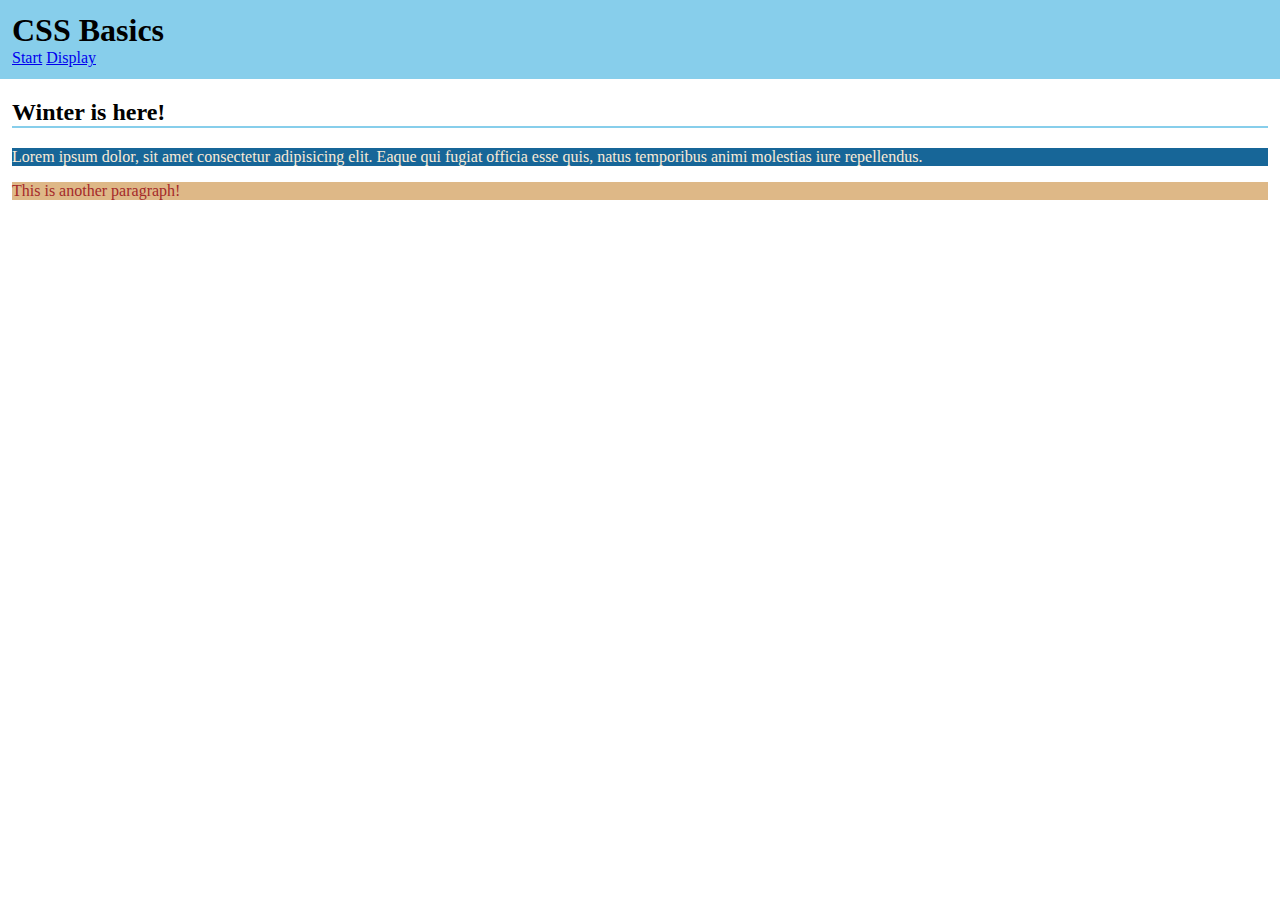
<file: index.html>
<!DOCTYPE html>
<html lang="en">
  <head>
    <meta charset="UTF-8" />
    <meta name="viewport" content="width=device-width, initial-scale=1.0" />
    <title>CSS Basics</title>
    <link rel="stylesheet" href="style.css" />
  </head>
  <body>
    <header>
      <h1>CSS Basics</h1>
      <nav>
        <a href="index.html">Start</a>
        <a href="display.html">Display</a>
      </nav>
    </header>
    <main>
      <h2>Winter is here!</h2>
      <p>
        Lorem ipsum dolor, sit amet consectetur adipisicing elit. Eaque qui
        fugiat officia esse quis, natus temporibus animi molestias iure
        repellendus.
      </p>
      <p class="other-p">This is another paragraph!</p>
    </main>
  </body>
</html>
</file>
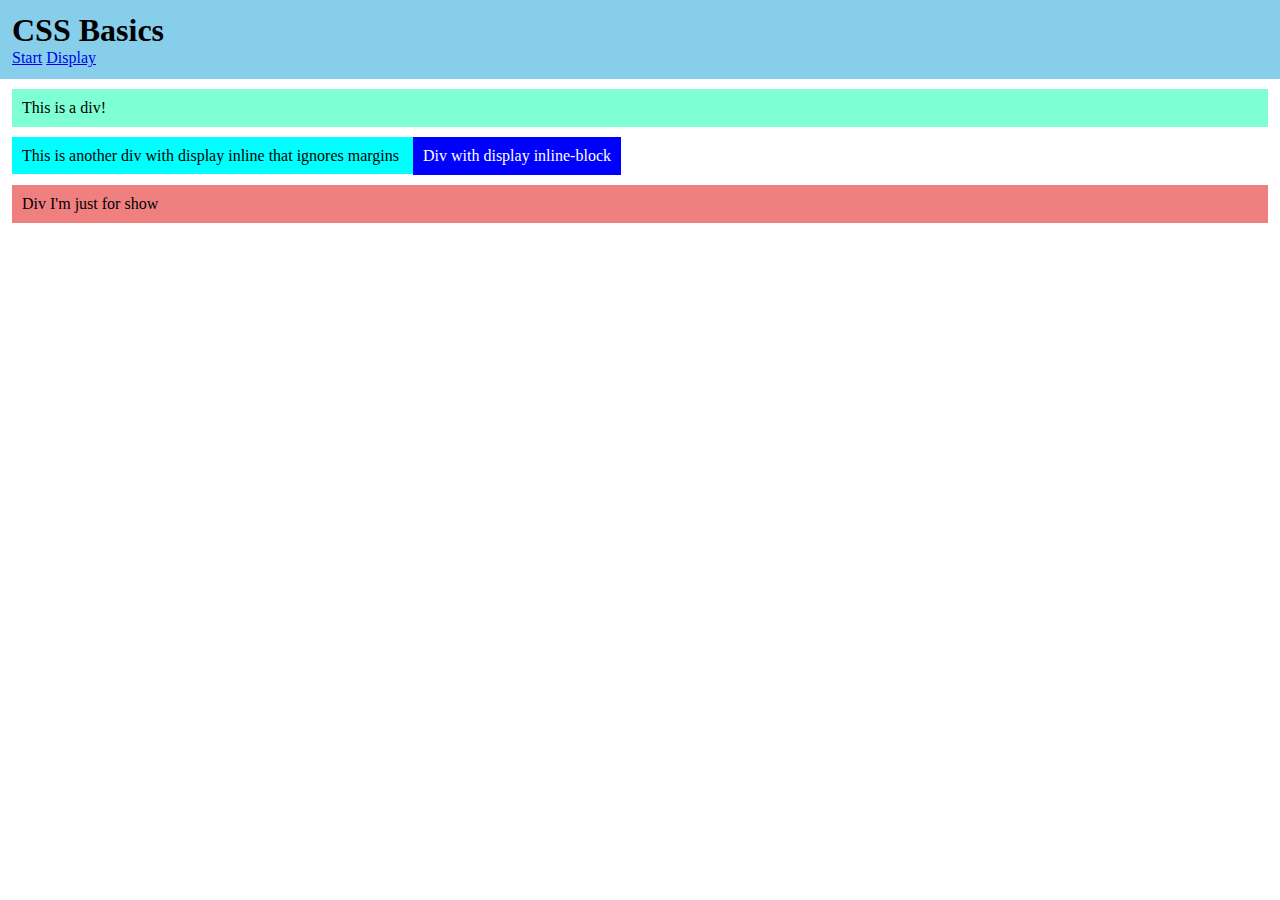
<file: display.html>
<!DOCTYPE html>
<html lang="en">
  <head>
    <meta charset="UTF-8" />
    <meta name="viewport" content="width=device-width, initial-scale=1.0" />
    <title>Display</title>
    <link rel="stylesheet" href="style.css" />
    <link rel="stylesheet" href="display.css" />
  </head>
  <body>
    <header>
      <h1>CSS Basics</h1>
      <nav>
        <a href="index.html">Start</a>
        <a href="display.html">Display</a>
      </nav>
    </header>
    <main>
      <!-- div is a non-semantical element, just an anonymous container. -->
      <div class="box-1">This is a div!</div>
      <div class="box-2">
        This is another div with display inline that ignores margins
      </div>
      <div class="box-3">Div with display inline-block</div>
      <div class="box-4">Div try and set display: none</div>
      <div class="box-5">Div I'm just for show</div>
    </main>
  </body>
</html>
</file>
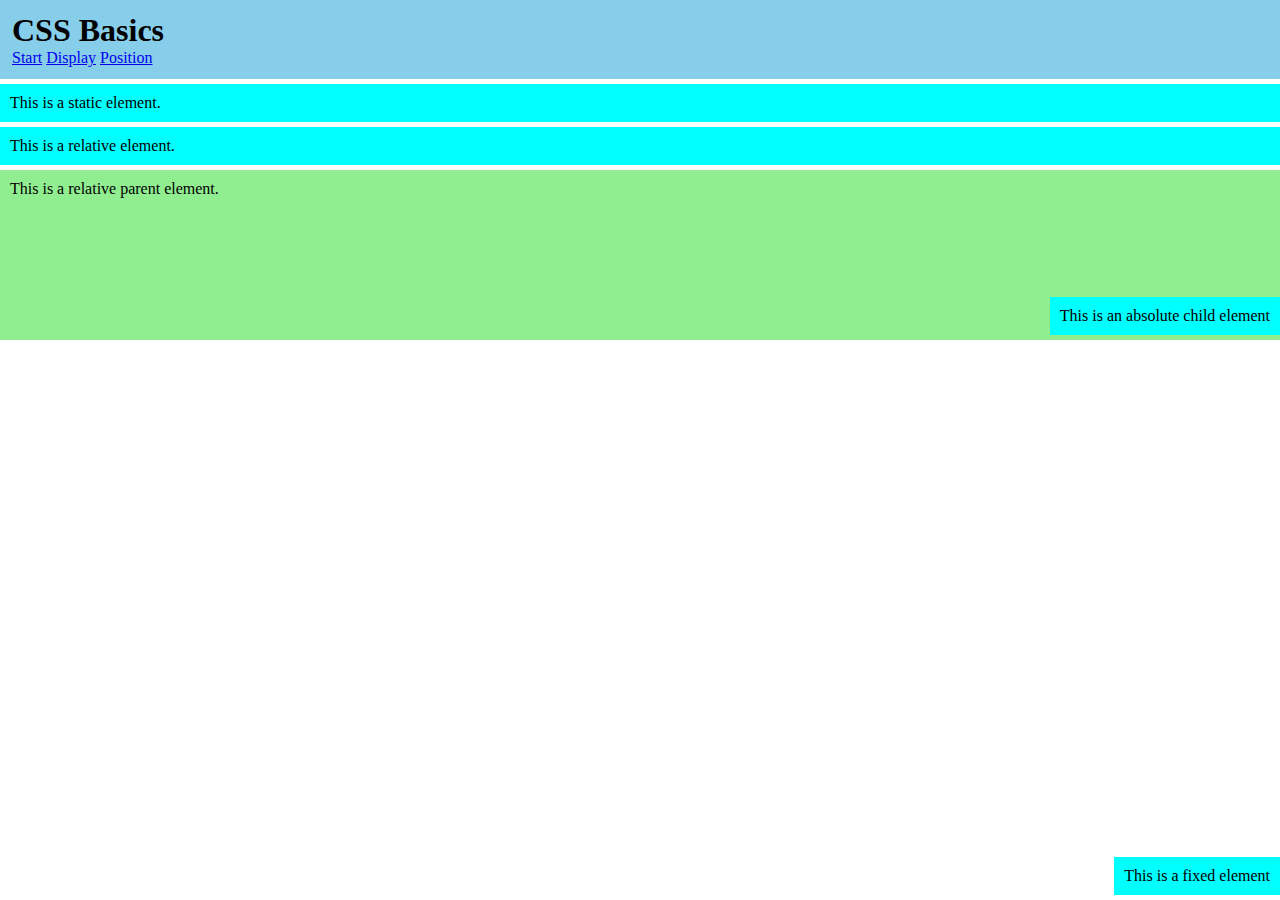
<file: position.html>
<!DOCTYPE html>
<html lang="en">
  <head>
    <meta charset="UTF-8" />
    <meta name="viewport" content="width=device-width, initial-scale=1.0" />
    <title>Position</title>
    <link rel="stylesheet" href="position.css" />
    <link rel="stylesheet" href="style.css" />
  </head>
  <body>
    <header>
      <h1>CSS Basics</h1>
      <nav>
        <a href="index.html">Start</a>
        <a href="display.html">Display</a>
        <a href="position.html">Position</a>
      </nav>
    </header>
    <article class="static">This is a static element.</article>
    <article class="relative">This is a relative element.</article>
    <article class="fixed">This is a fixed element</article>
    <article class="parent-relative">
      This is a relative parent element.
      <article class="child-absolute">
        This is an absolute child element
      </article>
    </article>
  </body>
</html>
</file>
<file: style.css>
body {
  margin: 0;
}

header {
  background-color: skyblue;
  padding: 12px;
}

h1 {
  margin: 0;
}

main {
  padding: 0 12px;
}

h2 {
  border-bottom: 2px solid skyblue;
}

p {
  background-color: rgb(023, 102, 152);
  color: antiquewhite;
}

.other-p {
  background-color: burlywood;
  color: brown;
}
</file>
<file: display.css>
.box-1 {
  background-color: aquamarine;
  padding: 10px;
  margin-top: 10px;
}

.box-2 {
  background-color: aqua;
  padding: 10px;
  margin-top: 10px;
  display: inline;
}

.box-3 {
  background-color: blue;
  color: white;
  padding: 10px;
  margin-top: 10px;
  display: inline-block;
}

.box-4 {
  background-color: greenyellow;
  padding: 10px;
  margin-top: 10px;
  display: none;
}

.box-5 {
  background-color: lightcoral;
  padding: 10px;
  margin-top: 10px;
}
</file>
<file: position.css>
article {
  padding: 10px;
  background-color: aqua;
  margin-block: 5px;
}

.static {
}

.relative {
  position: relative;
  /*top: 10px;
  left: 10px;*/
}

.fixed {
  position: fixed;
  right: 0;
  /*left: 0;*/
  bottom: 0;
}

.parent-relative {
  position: relative;
  background-color: lightgreen;
  height: 150px;
}

.child-absolute {
  position: absolute;
  right: 0;
  bottom: 0;
}
</file>
